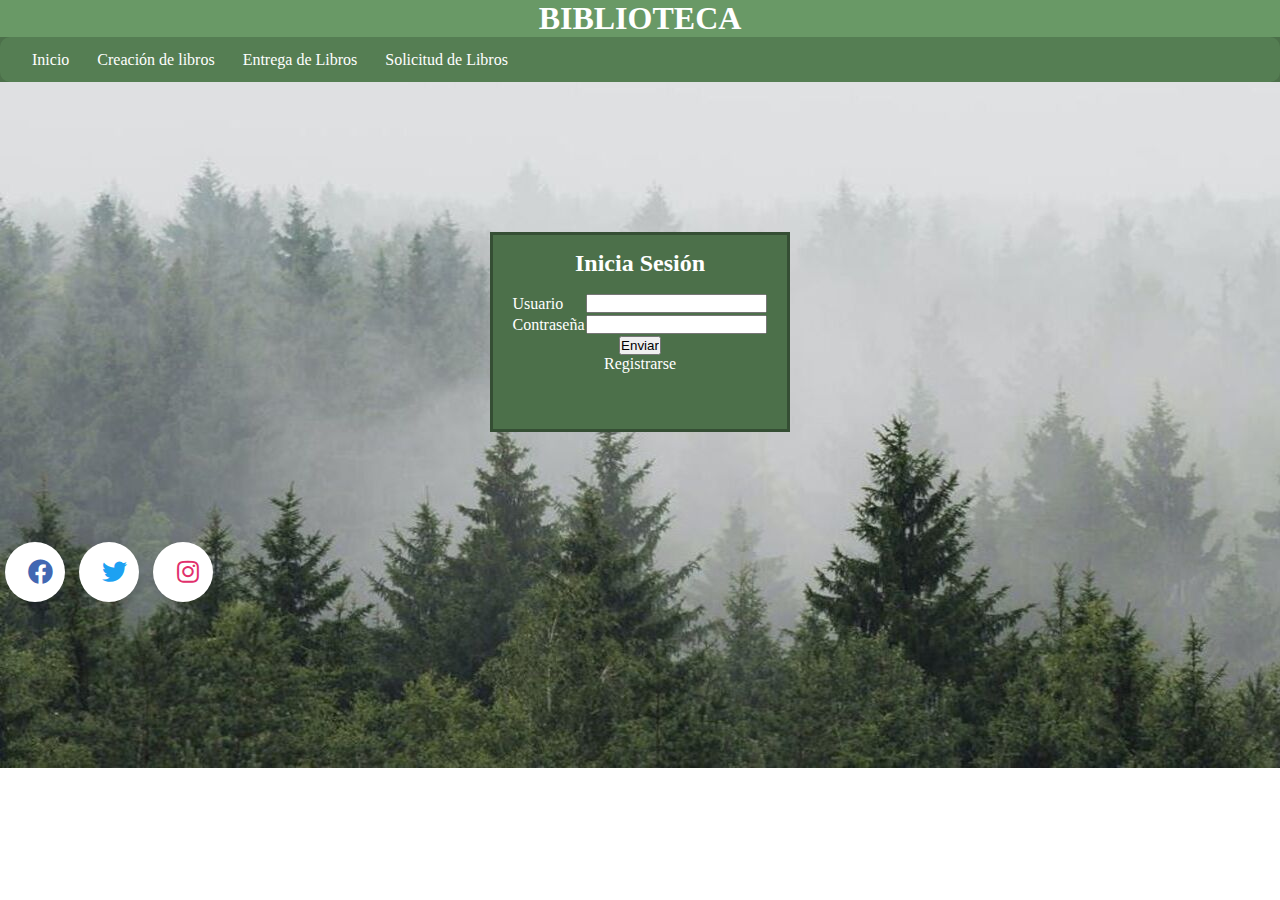
<file: index.html>
<!DOCTYPE html>
<html lang="en">
<head>
    <meta charset="UTF-8">
    <meta http-equiv="X-UA-Compatible" content="IE=edge">
    <meta name="viewport" content="width=device-width, initial-scale=1.0">
    <title>Sistema de Información Interbibliotecario</title>
    <link rel="stylesheet" href="css/style.css">
    <link rel="stylesheet" href="css/menu.css">
    <link rel="stylesheet" href="css/iconos.css">
</head>

<body>

        <header> 

            <center><h1>BIBLIOTECA</h1></center>

            <nav id='menu'>
                <input type='checkbox' id='responsive-menu' onclick='updatemenu()'><label></label>
                <ul>
                <li><a href='index.html'>Inicio</a></li>
                <li><a href='crear/crear.html'>Creación de libros</a></li>
                <li><a href='entrega/entrega.html'>Entrega de Libros</a></li>
                <li><a href='solicitud/solicitud.html'>Solicitud de Libros</a></li>
                </ul>
            </nav>
            
        </header>

<center>

    <div class="login">

                <h2>Inicia Sesión </h2>
                        <form action="">
                            <table>
                                <tr>
                                    <td>
                                        Usuario
                                    </td>
                                    <td>
                                        <input type="text">
                                    </td>
                                </tr>
                                <tr>
                                    <td>
                                        Contraseña
                                    </td>
                                    <td>
                                        <input type="password">
                                    </td>
                                </tr>
                            </table>
                            <tr>
                                <td>
                                    <input type="submit" value="Enviar">
                                </td>
                            </tr>
                        </form>
        <center>

            <div>
                <a href="registro/registro.html">Registrarse
                </a>
            </div>

        </center>

    </div>

</center>

<footer>

    <link rel="stylesheet" href="https://cdnjs.cloudflare.com/ajax/libs/font-awesome/5.15.3/css/all.min.css"/>
       <div class="wrapper">
            <div class="button">
                <div class="icon">
                    <a href="https://es-la.facebook.com/"><span class="fab fa-facebook"></span></a>
                </div>
                <span>Facebook</span>
            </div>
            <div class="button">
                <div class="icon">
                <a href="https://twitter.com/?lang=es"><span class="fab fa-twitter"></span></a>
                </div>
                <span>Twitter</span>
            </div>
            <div class="button">
                <div class="icon">
                <a href="https://www.instagram.com/"><span class="fab fa-instagram"></span></a>
                </div>
                <span>Instagram</span>
            </div>
      </div>

</footer>

</body>
</html>
</file>
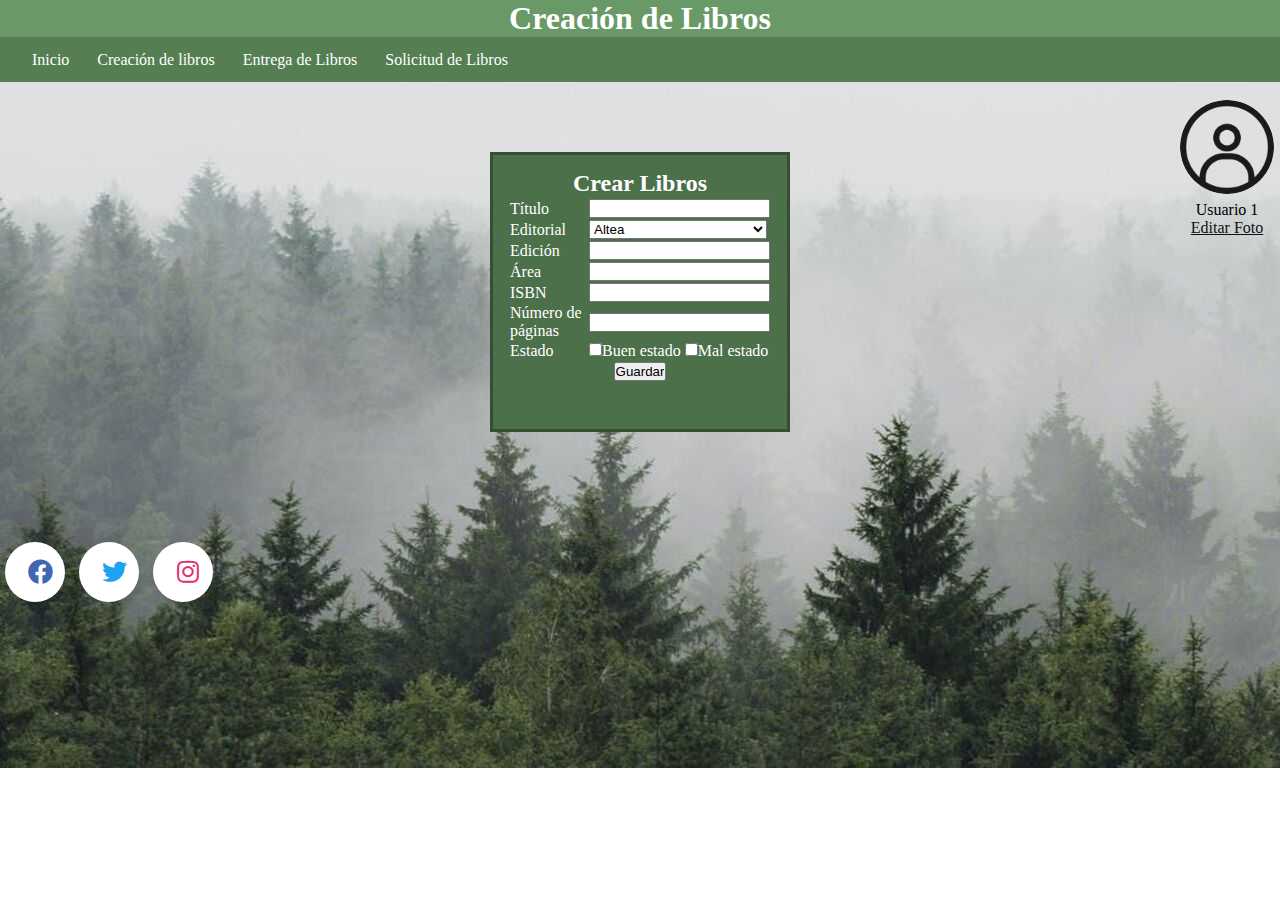
<file: crear/crear.html>
<!DOCTYPE html>
<html lang="en">
<head>
    <meta charset="UTF-8">
    <meta http-equiv="X-UA-Compatible" content="IE=edge">
    <meta name="viewport" content="width=device-width, initial-scale=1.0">
    <title>Sistema de Información Interbibliotecario</title>
    <link rel="stylesheet" href="../css/crear.css">
    <link rel="stylesheet" href="../css/menu.css">
    <link rel="stylesheet" href="../css/iconos.css">
</head>
<body>

    <header>

        <center><h1>Creación de Libros</h1></center>

        <nav id='menu'>
            <input type='checkbox' id='responsive-menu' onclick='updatemenu()'><label></label>
            <ul>
            <li><a href='../index.html'>Inicio</a></li>
            <li><a href='../crear/crear.html'>Creación de libros</a></li>
            <li><a href='../entrega/entrega.html'>Entrega de Libros</a></li>
            <li><a href='../solicitud/solicitud.html'>Solicitud de Libros</a></li>
            </ul>
        </nav>
        
    </header>

    <main>
        <div class="container">
            <img class="image" src="../img/icono.png" alt="" />
            <p class="username text-center">Usuario 1</p>
           <center> <a href="">Editar Foto</a></center>
        </div>         
    </main>
    
<center>

<div class="crear">

    <h2>Crear Libros</h2>
        <form action="">
            <table>
                <tr>
                    <td>
                        <label for="">Título</label>
                    </td>
                    <td>
                        <input type="text" name="" id="">
                    </td>
                </tr>
                <tr>
                    <td>
                        <label for="">Editorial</label>
                    </td>
                    <td>
                        <select name="" id="">
                            <option value="">Altea</option>
                            <option value="">Luna Libros</option>
                            <option value="">Cecilia Balcazar de Bicher</option>
                            <option value="">Babel Libros</option>
                            <option value="">Otra</option>
                        </select>
                    </td>
                </tr>
                <tr>
                    <td>
                        <label for="">Edición</label>
                    </td>
                    <td>
                        <input type="text" name="" id="">
                    </td>
                </tr>
                <tr>
                    <td>
                        <label for="">Área</label>
                    </td>
                    <td>
                        <input type="text" name="" id="">
                    </td>
                </tr>
                <tr>
                    <td>
                        <label for="">ISBN</label>
                    </td>
                    <td>
                        <input type="text" name="" id="">
                    </td>
                </tr>
                <tr>
                    <td>
                        <label for="">Número de páginas</label>
                    </td>
                    <td>
                        <input type="number" name="" id="" min="1" > 
                    </td>
                </tr>
                <tr>
                    <td>
                        <label for="">Estado</label>
                    </td>
                    <td>
                        <input type="checkbox" name="" id="">Buen estado
                        <input type="checkbox" name="" id="">Mal estado
                    </td>
                </tr>
            </table>
            <tr>
                <td>
                    <input type="submit" value="Guardar">
                </td>
            </tr>
        </form>

</div>

</center>

<footer>

    <link rel="stylesheet" href="https://cdnjs.cloudflare.com/ajax/libs/font-awesome/5.15.3/css/all.min.css"/>

       <div class="wrapper">
            <div class="button">
                <div class="icon">
                    <a href="https://es-la.facebook.com/"><span class="fab fa-facebook"></span></a>
                </div>
                <span>Facebook</span>
            </div>
            <div class="button">
                <div class="icon">
                <a href="https://twitter.com/?lang=es"><span class="fab fa-twitter"></span></a>
                </div>
                <span>Twitter</span>
            </div>
            <div class="button">
                <div class="icon">
                <a href="https://www.instagram.com/"><span class="fab fa-instagram"></span></a>
                </div>
                <span>Instagram</span>
            </div>
      </div>

</footer>

</body>
</html>
</file>
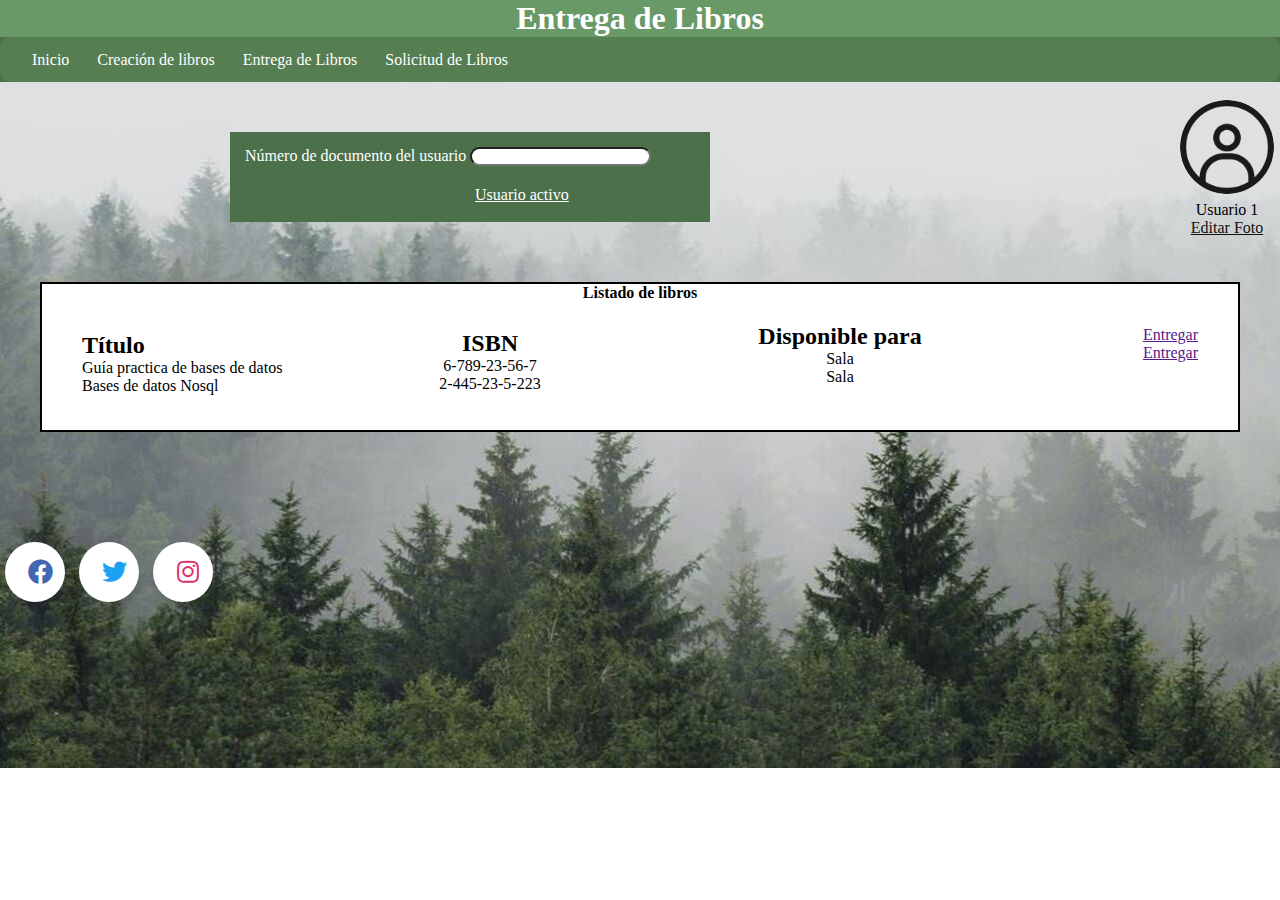
<file: entrega/entrega.html>
<!DOCTYPE html>
<html lang="en">
<head>

    <meta charset="UTF-8">
    <meta http-equiv="X-UA-Compatible" content="IE=edge">
    <meta name="viewport" content="width=device-width, initial-scale=1.0">
    <title>Sistema de Información Interbibliotecario</title>
    <link rel="stylesheet" href="../css/entrega.css">
    <link rel="stylesheet" href="../css/menu.css">
    <link rel="stylesheet" href="../css/iconos.css">

</head>
<body>

    <header> 

        <center><h1>Entrega de Libros</h1></center>

        <nav id='menu'>
            <input type='checkbox' id='responsive-menu' onclick='updatemenu()'><label></label>
            <ul>
            <li><a href='../index.html'>Inicio</a></li>
            <li><a href='../crear/crear.html'>Creación de libros</a></li>
            <li><a href='../entrega/entrega.html'>Entrega de Libros</a></li>
            <li><a href='../solicitud/solicitud.html'>Solicitud de Libros</a></li>
            </ul>
        </nav>

    </header>

    <main>
        <div class="container">
            <img class="image" src="../img/icono.png" alt="" />
            <p class="username text-center">Usuario 1</p>
           <center> <a href="">Editar Foto</a></center>
        </div>         
    </main>

    <div class="doc">

        <tr>
            <td>
                <label for="">Número de documento del usuario</label>
            </td>
            <td>
                <input type="text" name="" id="">
            </td>
        </tr>
        <div class="link">
            <a href="">Usuario activo</a>
        </div>

    </div>

    <center>
        
    <div class="lista">
        
            <legend>
                <h4>Listado de libros</h4>
            </legend>

        <div class="titulo">
            <h2>Título</h2>
            <p>Guía practica de bases de datos</p>
            <p>Bases de datos Nosql</p>
        </div>

        <div class="codigo">
            <h2>ISBN</h2>
            <p>6-789-23-56-7</p>
            <p>2-445-23-5-223</p>
        </div>

        <div class="disponible">
            <h2>Disponible para</h2>
            <p>Sala</p>
            <p>Sala</p>
        </div>

        <div class="enlace1">
            <a href="">Entregar</a>
        </div>

        <div class="enlace2">
            <a href="">Entregar</a>
        </div>

    </div>
 
</center>

<footer>

    <link rel="stylesheet" href="https://cdnjs.cloudflare.com/ajax/libs/font-awesome/5.15.3/css/all.min.css"/>

       <div class="wrapper">
            <div class="button">
                <div class="icon">
                    <a href="https://es-la.facebook.com/"><span class="fab fa-facebook"></span></a>
                </div>
                <span>Facebook</span>
            </div>
            <div class="button">
                <div class="icon">
                <a href="https://twitter.com/?lang=es"><span class="fab fa-twitter"></span></a>
                </div>
                <span>Twitter</span>
            </div>
            <div class="button">
                <div class="icon">
                <a href="https://www.instagram.com/"><span class="fab fa-instagram"></span></a>
                </div>
                <span>Instagram</span>
            </div>
      </div>

</footer>

</body>
</html>
</file>
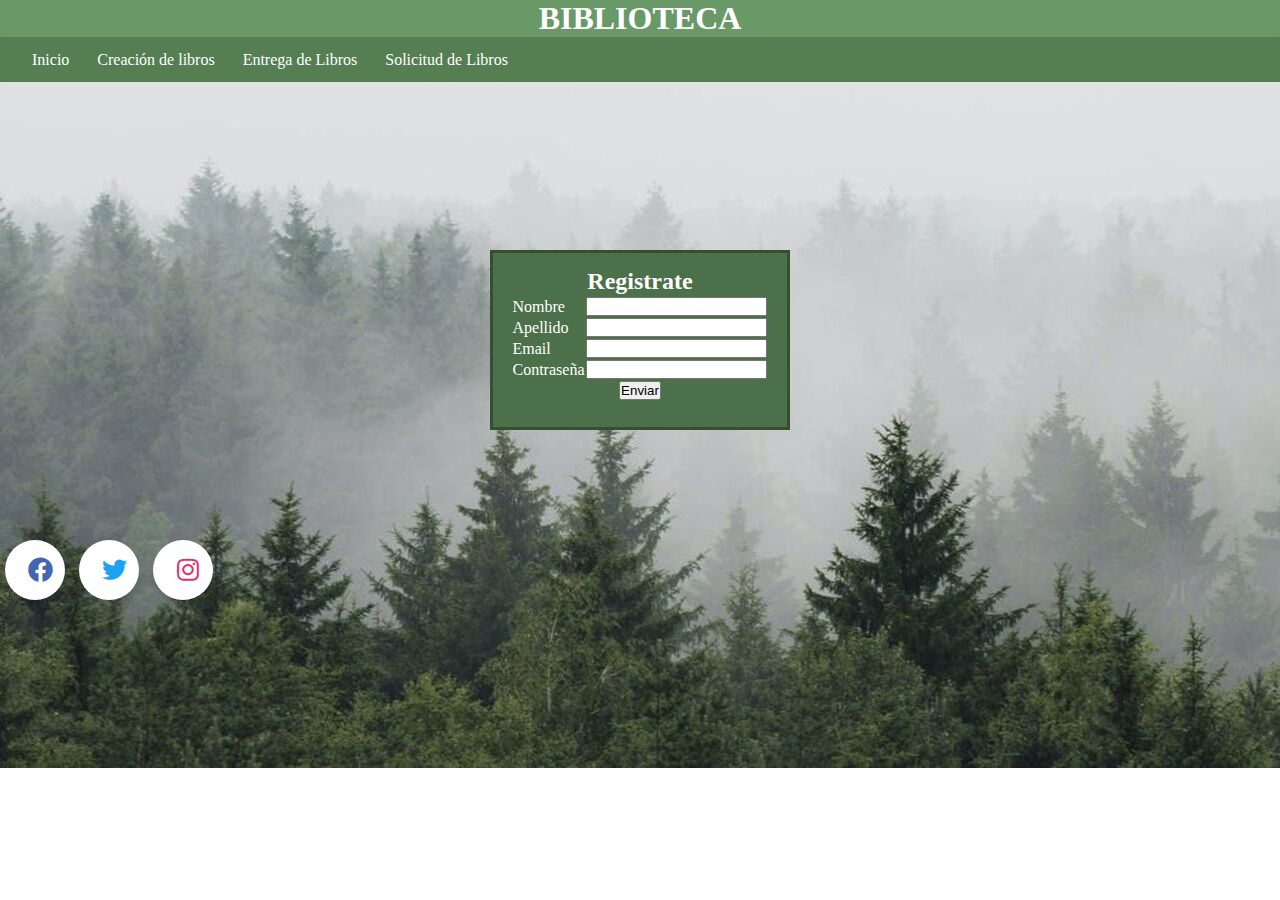
<file: registro/registro.html>
<!DOCTYPE html>
<html lang="en">
<head>
    <meta charset="UTF-8">
    <meta http-equiv="X-UA-Compatible" content="IE=edge">
    <meta name="viewport" content="width=device-width, initial-scale=1.0">
    <title>Sistema de Información Interbibliotecario</title>
    <link rel="stylesheet" href="../css/menu.css">
    <link rel="stylesheet" href="../css/registro.css">
    <link rel="stylesheet" href="../css/iconos.css">
</head>
<body>

    <header>

        <center><h1>BIBLIOTECA</h1></center>

            <nav id='menu'>
                <input type='checkbox' id='responsive-menu' onclick='updatemenu()'><label></label>
                <ul>
                <li><a href='../index.html'>Inicio</a></li>
                <li><a href='../crear/crear.html'>Creación de libros</a></li>
                <li><a href='../entrega/entrega.html'>Entrega de Libros</a></li>
                <li><a href='../solicitud/solicitud.html'>Solicitud de Libros</a></li>
                </ul>
            </nav>

    </header>

<center>

    <div class="registro">

        <h2>Registrate</h2>

            <form action="">
                    <table>
                        <tr>
                            <td>
                                <label for="">Nombre</label>
                            </td>
                            <td>
                                <input type="text" name="" id="">
                            </td>
                        </tr>
                        <tr>
                            <td>
                                <label for="">Apellido</label>
                            </td>
                            <td>
                                <input type="text" name="" id="">
                            </td>
                        </tr>
                        <tr>
                            <td>
                                <label for="">Email</label>
                            </td>
                            <td>
                                <input type="text" name="" id="">
                            </td>
                        </tr>
                        <tr>
                            <td>
                                <label for="">Contraseña</label>
                            </td>
                            <td>
                                <input type="password" name="" id="">
                            </td>
                        </tr>
                        
                    </table>
                    <tr>
                        <td>
                        <center><input type="submit" value="Enviar"></center>
                        </td>
                    </tr>
            </form>

    </div>

</center>

<footer>

    <link rel="stylesheet" href="https://cdnjs.cloudflare.com/ajax/libs/font-awesome/5.15.3/css/all.min.css"/>

       <div class="wrapper">

            <div class="button">
                <div class="icon">
                    <a href="https://es-la.facebook.com/"><span class="fab fa-facebook"></span></a>
                </div>
                <span>Facebook</span>
            </div>

            <div class="button">
                <div class="icon">
                <a href="https://twitter.com/?lang=es"><span class="fab fa-twitter"></span></a>
                </div>
                <span>Twitter</span>
            </div>

            <div class="button">
                <div class="icon">
                <a href="https://www.instagram.com/"><span class="fab fa-instagram"></span></a>
                </div>
                <span>Instagram</span>
            </div>

      </div>

</footer>

</body>
</html>
</file>
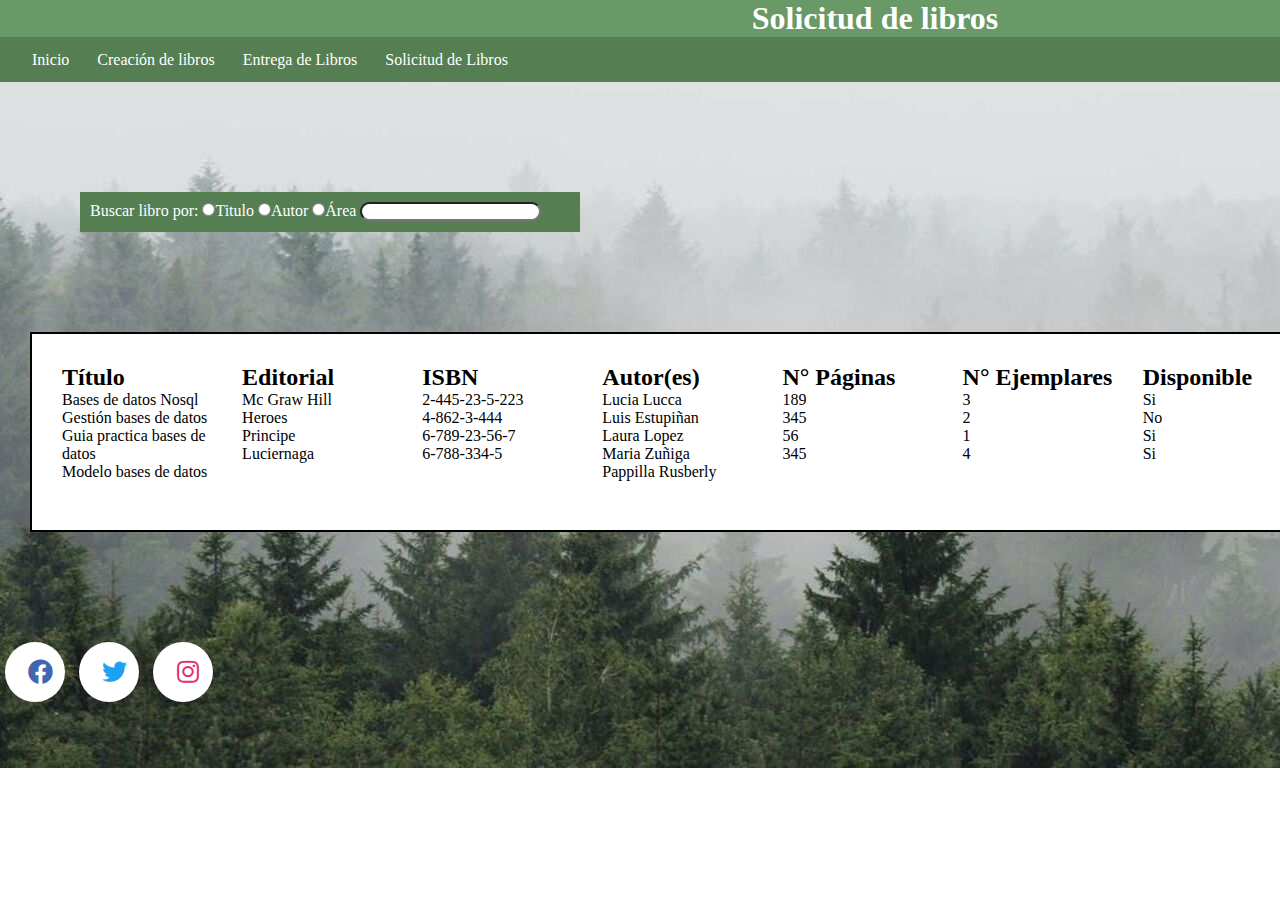
<file: solicitud/solicitud.html>
<!DOCTYPE html>
<html lang="en">
<head>

    <meta charset="UTF-8">
    <meta http-equiv="X-UA-Compatible" content="IE=edge">
    <meta name="viewport" content="width=device-width, initial-scale=1.0">
    <title>Sistema de Información Interbibliotecario</title>
    <link rel="stylesheet" href="../css/menu.css">
    <link rel="stylesheet" href="../css/solicitud.css">
    <link rel="stylesheet" href="../css/iconos.css">

</head>
<body>

    <header> 

        <center><h1>Solicitud de libros</h1></center>

        <nav id='menu'>
            <input type='checkbox' id='responsive-menu' onclick='updatemenu()'><label></label>
            <ul>
            <li><a href='../index.html'>Inicio</a></li>
            <li><a href='../crear/crear.html'>Creación de libros</a></li>
            <li><a href='../entrega/entrega.html'>Entrega de Libros</a></li>
            <li><a href='../solicitud/solicitud.html'>Solicitud de Libros</a></li>
            </ul>
        </nav>

    </header>

    <main>
        <div class="container">
            <div class="left box-primary">
            <img class="image" src="../img/icono.png" alt=""/>
            <p class="username text-center">Usuario 1</p>
           <center><a href="" class="btn btn-primary btn-block" >Editar Foto</a></center>
           </div>
        </div>         
    </main>

    <div class="opcion">

    <tr>
        <td>
            <label for="">Buscar libro por:</label>
        </td>
        <td>
            <input type="radio" name="" id="">Titulo
        </td>
        <td>
            <input type="radio" name="" id="">Autor
        </td>
        <td>
            <input type="radio" name="" id="">Área
        </td>
    </tr>

    <td><input type="text" name="" id=""></td>

</div>

   <div class="caja">
   
        <main>
            <h2>Título</h2>
            <p>Bases de datos Nosql</p>
            <p>Gestión bases de datos</p>
            <p>Guia practica bases de datos</p>
            <p>Modelo bases de datos</p>

            <h2>Editorial</h2>
            <p>Mc Graw Hill</p>
            <p>Heroes</p>
            <p>Principe</p>
            <p>Luciernaga</p>

            <h2>ISBN</h2>
            <p>2-445-23-5-223</p>
            <p>4-862-3-444</p>
            <p>6-789-23-56-7</p>
            <p>6-788-334-5</p>

            <h2>Autor(es)</h2>
            <p>Lucia Lucca</p>
            <p>Luis Estupiñan</p>
            <p>Laura Lopez</p>
            <p>Maria Zuñiga</p>
            <p>Pappilla Rusberly</p>

            <h2>N° Páginas</h2>
            <p>189</p>
            <p>345</p>
            <p>56</p>
            <p>345</p>

            <h2>N° Ejemplares</h2>
            <p>3</p>
            <p>2</p>
            <p>1</p>
            <p>4</p>

            <h2>Disponible</h2>
            <p>Si</p>
            <p>No</p>
            <p>Si</p>
            <p>Si</p>

            <h2>Disponible Para</h2>
            <p>Sala</p>
            <p>Casa</p>
            <P>Sala</P>
            <p>Sala</p>

            <center><h2>Acciones</h2></center> 

                <p>
                    <a href="">Ver contenido</a> <a href="">Solicitar</a>
                </p>
                <p>
                    <a href="">Ver contenido</a> 
                </p>
                <p>
                    <a href="">Ver contenido</a> <a href="">Solicitar</a>
                </p>
                <p>
                    <a href="">Ver contenido</a> <a href="">Solicitar</a>
                </p>

        </main>

    </div>

    <footer>

        <link rel="stylesheet" href="https://cdnjs.cloudflare.com/ajax/libs/font-awesome/5.15.3/css/all.min.css"/>

           <div class="wrapper">
                <div class="button">
                    <div class="icon">
                        <a href="https://es-la.facebook.com/"><span class="fab fa-facebook"></span></a>
                    </div>
                    <span>Facebook</span>
                </div>

                <div class="button">
                    <div class="icon">
                    <a href="https://twitter.com/?lang=es"><span class="fab fa-twitter"></span></a>
                    </div>
                    <span>Twitter</span>
                </div>

                <div class="button">
                    <div class="icon">
                    <a href="https://www.instagram.com/"><span class="fab fa-instagram"></span></a>
                    </div>
                    <span>Instagram</span>
                </div>

          </div>

    </footer>

</body>
</html>
</file>
<file: css/style.css>
*{
    padding: 1px;
    margin: 0;
}
header{
    background-color: #4c704a;
}
h1{
    background-color: #699966;
    color: white;
}
a{
    text-decoration-line: none;
    color: white;
}
body{
    background-image: url('../img/bosque\ \(1\).jpeg');
    background-repeat: no-repeat;
}
h2{
    padding: 15px;
}
.login{
    color: white;
    border: 3px solid #354e34;
    background-color: #4c704a;
    width: 300px;
    height: 200px;
    margin-top: 150px;
}
</file>
<file: css/menu.css>
#menu {
	background: #557e53;
	color: #FFF;
	height: 45px;
	padding-left: 18px;
	border-radius: 10px;
}
#menu ul, #menu li {
	margin: 0 auto;
	padding: 0;
	list-style: none
}
#menu ul {
	width: 100%;
}
#menu li {
	float: left;
	display: inline;
	position: relative;
}
#menu a {
	display: block;
	line-height: 45px;
	padding: 0 14px;
	text-decoration: none;
	color: #FFFFFF;
	font-size: 16px;
}
#menu a.dropdown-arrow:after {
	content: "\25BE";
	margin-left: 5px;
}
#menu li a:hover {
	color: #0099CC;
	background: #F2F2F2;
}
#menu input {
	display: none;
	margin: 0;
	padding: 0;
	height: 45px;
	width: 100%;
	opacity: 0;
	cursor: pointer
}
#menu label {
	display: none;
	line-height: 45px;
	text-align: center;
	position: absolute;
	left: 35px
}
#menu label:before {
	font-size: 1.6em;
	content: "\2261"; 
	margin-left: 20px;
}
#menu ul.sub-menus{
	height: auto;
	overflow: hidden;
	width: 170px;
	background: #444444;
	position: absolute;
	z-index: 99;
	display: none;
}
#menu ul.sub-menus li {
	display: block;
	width: 100%;
}
#menu ul.sub-menus a {
	color: #FFFFFF;
	font-size: 16px;
}
#menu li:hover ul.sub-menus {
	display: block
}
#menu ul.sub-menus a:hover{
	background: #F2F2F2;
	color: #444444;
}
@media screen and (max-width: 800px){
	#menu {position:relative}
	#menu ul {background:#111;position:absolute;top:100%;right:0;left:0;z-index:3;height:auto;display:none}
	#menu ul.sub-menus {width:100%;position:static;}
	#menu ul.sub-menus a {padding-left:30px;}
	#menu li {display:block;float:none;width:auto;}
	#menu input, #menu label {position:absolute;top:0;left:0;display:block}
	#menu input {z-index:4}
	#menu input:checked + label {color:white}
	#menu input:checked + label:before {content:"\00d7"}
	#menu input:checked ~ ul {display:block}
}
</file>
<file: css/iconos.css>
@import url('https://fonts.googleapis.com/css?family=Poppins:400,500,600,700&display=swap');
*{
  margin: 0;
  padding: 0;
  box-sizing: border-box;
}
.wrapper .button{
  display: inline-block;
  height: 60px;
  width: 60px;
  margin: 5px;
  overflow: hidden;
  background: #fff;
  border-radius: 50px;
  cursor: pointer;
  box-shadow: 0px 10px 10px rgba(0,0,0,0.1);
  transition: all 0.3s ease-out;
  margin-top: 110px;
}
.wrapper .button:hover{
  width: 200px;
}
.wrapper .button .icon{
  display: inline-block;
  height: 60px;
  width: 60px;
  text-align: center;
  border-radius: 50px;
  box-sizing: border-box;
  line-height: 60px;
  transition: all 0.3s ease-out;
}
.wrapper .button:nth-child(1):hover .icon{
  background: #4267B2;
}
.wrapper .button:nth-child(2):hover .icon{
  background: #1DA1F2;
}
.wrapper .button:nth-child(3):hover .icon{
  background: #E1306C;
}
.wrapper .button:nth-child(4):hover .icon{
  background: #333;
}
.wrapper .button:nth-child(5):hover .icon{
  background: #ff0000;
}
.wrapper .button .icon span{
  font-size: 25px;
  line-height: 60px;
  transition: all 0.3s ease-out;
}
.wrapper .button:hover .icon span{
  color: #fff;
}
.wrapper .button span{
  font-size: 20px;
  font-weight: 500;
  line-height: 60px;
  margin-left: 10px;
  transition: all 0.3s ease-out;
}
.wrapper .button:nth-child(1) span{
  color: #4267B2;
}
.wrapper .button:nth-child(2) span{
  color: #1DA1F2;
}
.wrapper .button:nth-child(3) span{
  color: #E1306C;
}
.wrapper .button:nth-child(4) span{
  color: #333;
}
.wrapper .button:nth-child(5) span{
  color: #ff0000;
}
</file>
<file: css/crear.css>
*{
    padding: 1px;
    margin: 0;
}
header{
    background-color: #557e53;
}
h1{
    background-color: #699966;
    color: white;
}
body{
	background-image: url('../img/bosque\ \(1\).jpeg');
	background-repeat: no-repeat;
}
.container{
    display: table;
	margin-top: -5px;
	margin-left: 1120px;
}
.container a{
	color: #111;
}
.image{
    margin: 0 auto;
    width: 100px;
    height: 100px;
    border-radius: 50%;
    padding: 3px;
    margin-top: 20px;
    margin-right: 57px;
    margin-left: 57px;
}
.text-center {
      text-align: center;
}
.btn-primary {
      color: #b1b1b1;
      background-color: #363636;
      padding-top: 3px;
}

.crear{
	color: white;
	border: 3px solid #354e34;
    background-color: #4c704a;
    width: 300px;
    height: 280px;
    margin-top: -85px;
	padding: 15px;
}
#menu {
	background: #557e53;
	color: #FFF;
	height: 45px;
	padding-left: 18px;
	border-radius: 10px;
}
#menu ul, #menu li {
	margin: 0 auto;
	padding: 0;
	list-style: none
}
#menu ul {
	width: 100%;
}
#menu li {
	float: left;
	display: inline;
	position: relative;
}
#menu a {
	display: block;
	line-height: 45px;
	padding: 0 14px;
	text-decoration: none;
	color: #FFFFFF;
	font-size: 16px;
}
#menu a.dropdown-arrow:after {
	content: "\25BE";
	margin-left: 5px;
}
#menu li a:hover {
	color: #0099CC;
	background: #F2F2F2;
}
#menu input {
	display: none;
	margin: 0;
	padding: 0;
	height: 45px;
	width: 100%;
	opacity: 0;
	cursor: pointer
}
#menu label {
	display: none;
	line-height: 45px;
	text-align: center;
	position: absolute;
	left: 35px
}
#menu label:before {
	font-size: 1.6em;
	content: "\2261"; 
	margin-left: 20px;
}
#menu ul.sub-menus{
	height: auto;
	overflow: hidden;
	width: 170px;
	background: #444444;
	position: absolute;
	z-index: 99;
	display: none;
}
#menu ul.sub-menus li {
	display: block;
	width: 100%;
}
#menu ul.sub-menus a {
	color: #FFFFFF;
	font-size: 16px;
}
#menu li:hover ul.sub-menus {
	display: block
}
#menu ul.sub-menus a:hover{
	background: #F2F2F2;
	color: #444444;
}
@media screen and (max-width: 800px){
	#menu {position:relative}
	#menu ul {background:#111;position:absolute;top:100%;right:0;left:0;z-index:3;height:auto;display:none}
	#menu ul.sub-menus {width:100%;position:static;}
	#menu ul.sub-menus a {padding-left:30px;}
	#menu li {display:block;float:none;width:auto;}
	#menu input, #menu label {position:absolute;top:0;left:0;display:block}
	#menu input {z-index:4}
	#menu input:checked + label {color:white}
	#menu input:checked + label:before {content:"\00d7"}
	#menu input:checked ~ ul {display:block}
}
</file>
<file: css/entrega.css>
*{
    padding: 1px;
    margin: 0;
}
header{
    background-color: #4c704a;
}
h1{
    background-color: #699966;
    color: white;
}
body{
    background-image: url('../img/bosque\ \(1\).jpeg');
    background-repeat: no-repeat;
    overflow: hidden;
}

.container{
    display: table;
	margin-top: -5px;
	margin-left: 1120px;
}
.container a{
	color: #111;
}
.image{
    margin: 0 auto;
    width: 100px;
    height: 100px;
    border-radius: 50%;
    padding: 3px;
    margin-top: 20px;
    margin-right: 57px;
    margin-left: 57px;
}
.text-center {
      text-align: center;
}
.btn-primary {
      color: #b1b1b1;
      background-color: #363636;
      padding-top: 3px;
}

.lista{
    border: 2px solid black;
    width: 1200px;
    height: 150px;
    margin-top: 60px;
    background-color: white;
}
.titulo{
    text-align: left;
    margin-top: 30px;
    margin-left: 40px;
}
.codigo{
    margin-top: -65px;
    margin-left: -300px;
}
.disponible{
    margin-top: -70px;
    margin-right: -400px;
}
.enlace1{
    text-align: right;
    margin-right: 40px;
    margin-top: -60px;
}
.enlace2{
    text-align: right;
    margin-right: 40px;
}
.doc{
    color: white;
    margin-top: -105px;
    background-color: #4c704a;
    width: 480px;
    height: 90px;
    margin-left: 230px;
    padding: 15px;
}
.doc input{
    border-radius: 10px;
}
.link{
    margin-left: 230px;
    margin-top: 20px;
}
.link a{
    color: white;
}
@media (min-width: 500px) and (max-width: 800px){
    .doc{
        flex: 50%;
        max-width: 50%;
    }
}
@media (min-width: 500px) and (max-width: 1000px){
    .lista{
        flex: 100%;
        max-width: 100%;
    }
}
@media (min-width: 50px) and (max-width: 100px){
    .container{
        flex: 50%;
        max-width: 50%;
    }
}
</file>
<file: css/registro.css>
*{
    padding: 1px;
    margin: 0;
}
header{
    background-color: #557e53;
}
h1{
    background-color: #699966;
    color: white;
}
body{
    background-image: url('../img/bosque\ \(1\).jpeg');
    background-repeat: no-repeat;
}
.registro{
        color: white;
        border: 3px solid #354e34;
        background-color: #4c704a;
        width: 300px;
        height: 180px;
        margin-top: 168px;
        padding: 15px;
}
</file>
<file: css/solicitud.css>
*{
    padding: 1px;
    margin: 0;
}
header{
    background-color: #557e53;
    width: 1750px;
}
h1{
    background-color: #699966;
    color: white;
    width: 1750px;
}
body{
    background-image: url('../img/bosque\ \(1\).jpeg');
    background-repeat: no-repeat;

}
.container{
    margin: 0 auto;
    display: inline-flex;
	margin-top: -5px;
	margin-left: 1470px;
}
.container a{
	color: #111;
}
.image{
    margin: 0 auto;
    width: 100px;
    height: 100px;
    border-radius: 50%;
    padding: 3px;
    margin-top: 20px;
    margin-right: 57px;
    margin-left: 57px;
}
.text-center {
      text-align: center;
}
.btn-primary {
    padding-top: 3px;
}
main {
    column-count: 9;
    padding: 30px;
    gap: 5px;
    margin-right: 0px;
}
.caja{
    background-color: white;
    border: 2px solid black;
    width: 1680px;
    height: 200px;
    margin-left: 30px;
    margin-top: 100px;
}
.opcion{
    margin-top: -105px;
    margin-left: 80px;
    background-color: #557e53;
    width: 500px;
    height: 40px;
    color: white;
    padding: 10px;
}
.opcion input{
    border-radius: 10px;
}
@media (min-width: 400px) and (max-width: 1200px){
    .caja{
        flex: 100%;
        max-width: 100%; 
    }
    .opcion{
        flex: 50%;
        max-width: 50%;
    }
}
</file>
